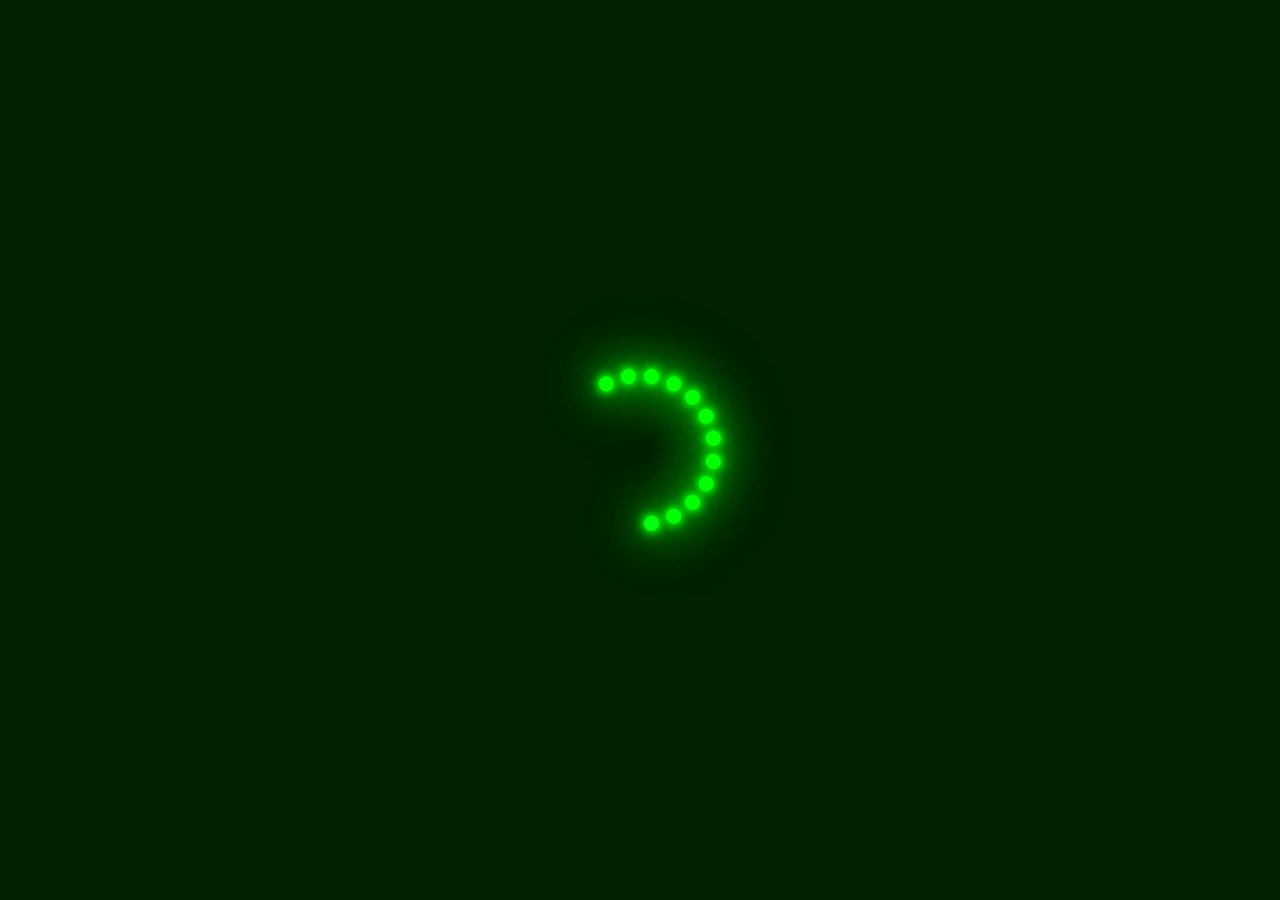
<file: js/loding.html>
<!DOCTYPE html>
<html lang="en">
<head>
    <meta charset="UTF-8">
    <meta http-equiv="X-UA-Compatible" content="IE=edge">
    <meta name="viewport" content="width=device-width, initial-scale=1.0">
    <title>Document</title>
    <style>
*
{
    margin: 0;
    padding: 0;
    box-sizing: border-box;

}
.loader-section{
    display: flex;
    justify-content: center;
    align-items: center;
    min-height: 100vh;
    background: #042104;
        animation: animateBg 10s linear infinite;
}
@keyframes animateBg {
    0%
    {
        filter: hue-rotate(0deg);
    }
    100%
    {
        filter: hue-rotate(360deg);
    }
}
.loader-section .loader{
    position: relative;
    width: 120px;
    height: 120px;
}
.loader-section .loader span{
    position: absolute;
    top:0;
    left:0;
    width: 100%;
    height: 100%;
    transform: rotate(calc(18deg * var(--i)));
}
.loader-section .loader span::before
{
    content: '';
    position: absolute;
    top: 0;
    left: 0;
    width: 15px;
    height: 15px;
    background: #00ff0a;
    border-radius: 50%;
    box-shadow: 0 0 10px #00ff0a,
    0 0 10px  #00ff0a,
    0 0 20px#00ff0a,
    0 0 40px #00ff0a,
    0 0 60px  #00ff0a,
    0 0 80px #00ff0a,
    0 0 100px  #00ff0a;
    animation: animate 2s linear infinite;
    animation-delay: calc(0.1s * var(--i));
}
@keyframes  animate
{
    0%{
        transform: scale(1);
    }
    80%,100%
    {
        transform: scale(0);
    }
}
    </style>
</head>
<body>
    <section class="loader-section">
        <div class="loader">
            <span style="--i:1;"></span>
            <span style="--i:2;"></span>
            <span style="--i:3;"></span>
            <span style="--i:4;"></span>
            <span style="--i:5;"></span>
            <span style="--i:6;"></span>
            <span style="--i:7;"></span>
            <span style="--i:8;"></span>
            <span style="--i:9;"></span>
            <span style="--i:10;"></span>
            <span style="--i:11;"></span>
            <span style="--i:12;"></span>
         

        </div>
    </section>
</body>
</html>
</file>
